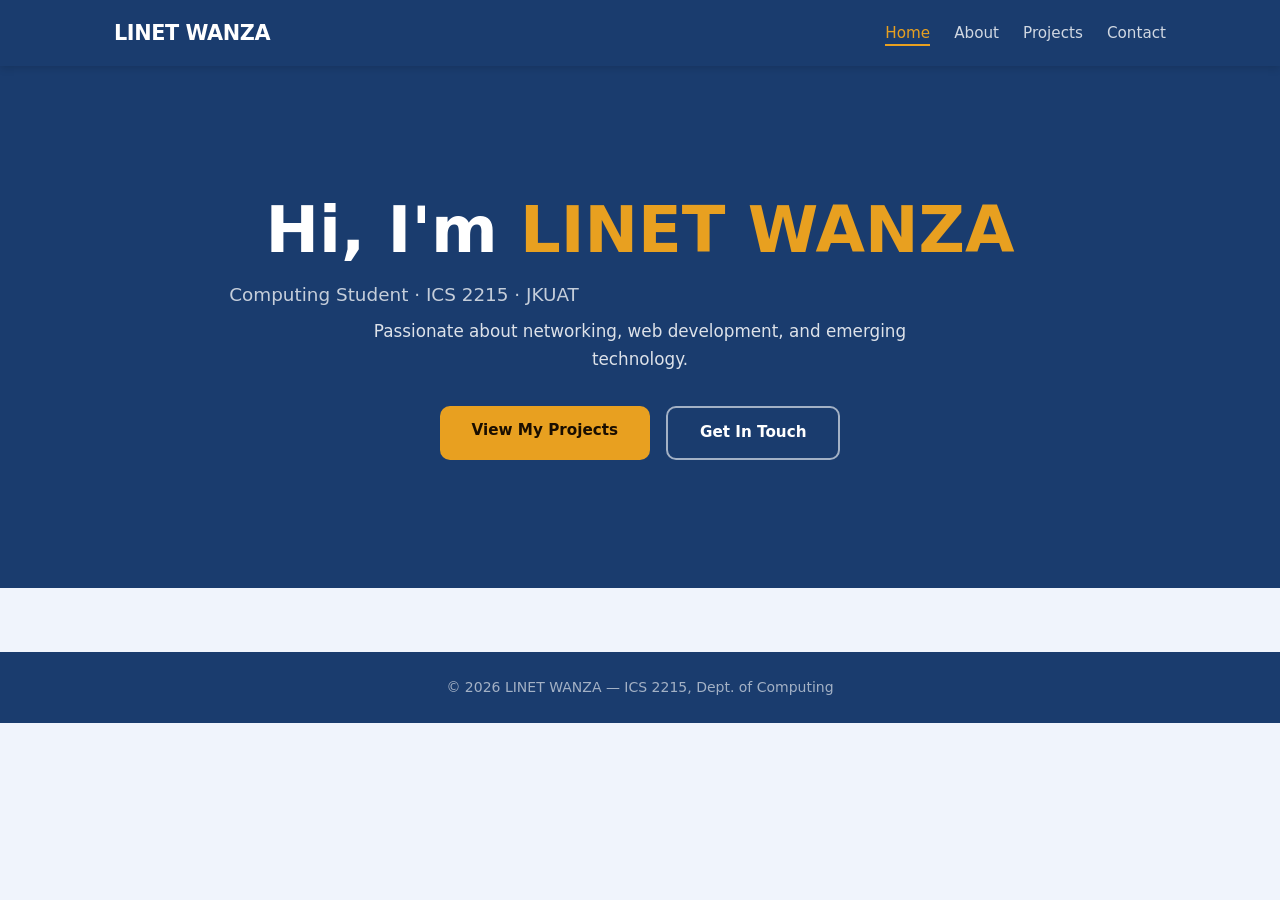
<file: index.html>
<!-- Paste this into EVERY HTML file and customise the <title> and <main> -->
<!DOCTYPE html>
<html lang="en">
<head>
  <meta charset="UTF-8">
  <!-- REQUIRED for responsive design on mobile -->
  <meta name="viewport" content="width=device-width, initial-scale=1.0">
  <meta name="description" content="Portfolio of [Your Name] — Computing student at [University]">
  <title>[Your Name] | Portfolio</title>
  <link rel="stylesheet" href="style.css">
</head>
<body>

  <!-- Skip link: allows keyboard users to skip the nav -->
  <a href="#main" class="skip-link">Skip to main content</a>

  <header>
    <div class="container">
      <a href="index.html" class="logo">LINET WANZA</a>
      <nav aria-label="Main navigation">
        <ul>
          <!-- Add class="active" to the current page's link -->
          <li><a href="index.html" class="active">Home</a></li>
          <li><a href="about.html">About</a></li>
          <li><a href="projects.html">Projects</a></li>
          <li><a href="contact.html">Contact</a></li>
        </ul>
      </nav>
    </div>
  </header>

  <main id="main">
    <!-- PAGE-SPECIFIC CONTENT GOES HERE -->
     <section class="hero">
  <div class="container">
    <h1>Hi, I'm <span class="accent">LINET WANZA</span></h1>
    <p class="tagline">Computing Student · ICS 2215 · JKUAT</p>
    <p>Passionate about networking, web development, and emerging technology.</p>
    <div class="hero-btns">
      <a href="projects.html" class="btn">View My Projects</a>
      <a href="contact.html" class="btn btn-outline">Get In Touch</a>
    </div>
  </div>
</section>
  </main>

  <footer>
    <div class="container">
      <p>&copy; <span id="year"></span> LINET WANZA — ICS 2215, Dept. of Computing</p>
    </div>
  </footer>
  <script>document.getElementById('year').textContent = new Date().getFullYear();</script>
</body>
</html>
</file>
<file: style.css>
/* === 1. RESET & BOX-SIZING === */
*, *::before, *::after {
  box-sizing: border-box;
  margin: 0;
  padding: 0;
}

/* === 2. CSS CUSTOM PROPERTIES (change these to personalise) === */
:root {
  --clr-primary:  #1A3C6E;  /* Main brand colour — try #065F46 for green */
  --clr-accent:   #E8A020;  /* Highlights and buttons */
  --clr-text:     #1A1A1A;
  --clr-muted:    #5C6B8A;
  --clr-bg:       #F0F4FC;
  --clr-white:    #FFFFFF;
  --clr-border:   #C8D4E8;
  --radius:       10px;
  --shadow:       0 2px 10px rgba(0,0,0,0.07);
  --max-width:    1100px;
}

/* === 3. BASE TYPOGRAPHY === */
body {
  font-family: 'Segoe UI', system-ui, Arial, sans-serif;
  font-size: 16px;
  line-height: 1.65;
  color: var(--clr-text);
  background: var(--clr-bg);
}
h1 { font-size: clamp(2rem, 5vw, 3.5rem); line-height: 1.15; }
h2 { font-size: 1.9rem; margin-bottom: 1rem; }
h3 { font-size: 1.2rem; }
a  { color: var(--clr-primary); }
img{ max-width: 100%; height: auto; display: block; }

/* === 4. LAYOUT CONTAINER === */
.container {
  max-width: var(--max-width);
  margin: 0 auto;
  padding: 0 1.5rem;
}

/* === 5. SKIP LINK (accessibility) === */
.skip-link {
  position: absolute;
  top: -100px;
  left: 0;
  background: var(--clr-primary);
  color: white;
  padding: 0.5rem 1rem;
  z-index: 9999;
  text-decoration: none;
}
.skip-link:focus { top: 0; }

/* === 6. HEADER + NAVIGATION (Flexbox) === */
header {
  background: var(--clr-primary);
  padding: 1rem 0;
  position: sticky;
  top: 0;
  z-index: 100;
  box-shadow: 0 2px 8px rgba(0,0,0,0.15);
}
header .container {
  display: flex;              /* FLEXBOX — row layout */
  justify-content: space-between;
  align-items: center;
  flex-wrap: wrap;
  gap: 0.75rem;
}
.logo {
  font-size: 1.3rem;
  font-weight: 700;
  color: white;
  text-decoration: none;
  letter-spacing: -0.02em;
}
nav ul  { list-style: none; display: flex; gap: 1.5rem; }
nav a   {
  color: rgba(255,255,255,0.8);
  text-decoration: none;
  font-size: 0.95rem;
  font-weight: 500;
  padding-bottom: 2px;
  border-bottom: 2px solid transparent;
  transition: all 0.2s;
}
nav a:hover, nav a.active {
  color: var(--clr-accent);
  border-bottom-color: var(--clr-accent);
}

/* === 7. HERO SECTION === */
.hero {
  background: var(--clr-primary);
  color: white;
  padding: 6rem 1.5rem;
  text-align: center;
}
.hero .accent { color: var(--clr-accent); }
.hero .tagline {
  font-size: 1.15rem;
  opacity: 0.75;
  margin: 0.75rem 0 0.5rem;
}
.hero p {
  max-width: 580px;
  margin: 0 auto 2rem;
  opacity: 0.85;
  font-size: 1.05rem;
}
.hero-btns { display: flex; gap: 1rem; justify-content: center; flex-wrap: wrap; }

/* === 8. BUTTONS === */
.btn {
  display: inline-block;
  padding: 0.8rem 2rem;
  background: var(--clr-accent);
  color: #1a0e00;
  border-radius: var(--radius);
  text-decoration: none;
  font-weight: 600;
  font-size: 0.95rem;
  border: none;
  cursor: pointer;
  transition: transform 0.15s, opacity 0.15s;
}
.btn:hover     { opacity: 0.88; transform: translateY(-1px); }
.btn-outline   {
  background: transparent;
  border: 2px solid rgba(255,255,255,0.6);
  color: white;
}
.btn-outline:hover { border-color: white; }

/* === 9. PROJECT CARDS (CSS Grid) === */
.projects-section { padding: 4rem 0; }
.cards {
  display: grid;
  grid-template-columns: repeat(auto-fit, minmax(260px, 1fr));
  gap: 1.5rem;
  padding: 1.5rem 0;
}
.card {
  background: var(--clr-white);
  border-radius: var(--radius);
  padding: 1.5rem;
  border: 1px solid var(--clr-border);
  box-shadow: var(--shadow);
  display: flex;
  flex-direction: column;
  gap: 0.6rem;
  transition: transform 0.2s, box-shadow 0.2s;
}
.card:hover  { transform: translateY(-3px); box-shadow: 0 8px 24px rgba(0,0,0,0.1); }
.card-tag {
  display: inline-block;
  background: #D6E4F5;
  color: var(--clr-primary);
  font-size: 0.72rem;
  font-weight: 600;
  padding: 3px 10px;
  border-radius: 20px;
  text-transform: uppercase;
  letter-spacing: 0.05em;
}
.card h3    { font-size: 1.1rem; color: var(--clr-primary); }
.card p     { font-size: 0.9rem; color: var(--clr-muted); flex: 1; }
.card-link  { margin-top: auto; font-weight: 600; font-size: 0.9rem; }

/* === 10. ABOUT PAGE === */
.about-section  { padding: 4rem 0; }
.profile-img    { width: 160px; height: 160px; border-radius: 50%; object-fit: cover; margin-bottom: 1rem; }
.skills-list    { list-style: none; padding: 0.5rem 0; }
.skills-list li { padding: 6px 0; border-bottom: 1px solid var(--clr-border); font-size: 0.95rem; }
.skills-list li::before { content: "→ "; color: var(--clr-accent); font-weight: 700; }

table          { width: 100%; border-collapse: collapse; margin-top: 1rem; }
table th       { background: var(--clr-primary); color: white; padding: 10px 14px; text-align: left; }
table td       { padding: 9px 14px; border-bottom: 1px solid var(--clr-border); font-size: 0.9rem; }
table tr:nth-child(even) td { background: var(--clr-bg); }

/* === 11. CONTACT FORM === */
.contact-section  { padding: 4rem 0; }
.contact-form     { max-width: 620px; margin: 0 auto; background: var(--clr-white); padding: 2.5rem; border-radius: var(--radius); border: 1px solid var(--clr-border); box-shadow: var(--shadow); }
.form-group       { display: flex; flex-direction: column; gap: 6px; margin-bottom: 1.4rem; }
label             { font-size: 0.875rem; font-weight: 600; color: var(--clr-text); }
input, select, textarea {
  width: 100%;
  padding: 0.65rem 0.9rem;
  border: 1.5px solid var(--clr-border);
  border-radius: var(--radius);
  font-size: 1rem;
  font-family: inherit;
  transition: border-color 0.2s, box-shadow 0.2s;
}
input:focus, select:focus, textarea:focus {
  outline: none;
  border-color: var(--clr-primary);
  box-shadow: 0 0 0 3px rgba(26,60,110,0.12);
}

/* === 12. FOOTER === */
footer {
  background: var(--clr-primary);
  color: rgba(255,255,255,0.6);
  text-align: center;
  padding: 1.5rem;
  font-size: 0.875rem;
  margin-top: 4rem;
}
/* === 13. RESPONSIVE MEDIA QUERIES === */

/* Tablet and above — 768px+ */
@media (min-width: 768px) {
  .about-grid {
    display: grid;
    grid-template-columns: 220px 1fr;
    gap: 3rem;
    align-items: start;
  }
  .hero { padding: 8rem 1.5rem; }
}

/* Desktop — 1024px+ */
@media (min-width: 1024px) {
  .cards   { grid-template-columns: repeat(3, 1fr); }
  .hero h1 { font-size: 4rem; }
}

/* Mobile only — collapse nav to centre-aligned column */
@media (max-width: 599px) {
  header .container {
    flex-direction: column;
    text-align: center;
  }
  nav ul {
    gap: 1rem;
    flex-wrap: wrap;
    justify-content: center;
  }
  .hero  { padding: 3.5rem 1rem; }
  .contact-form { padding: 1.5rem; }
}

/* Print — hide navigation and buttons */
@media print {
  header, footer, .btn, .hero-btns { display: none; }
  body { font-size: 12pt; color: black; background: white; }
}
</file>
